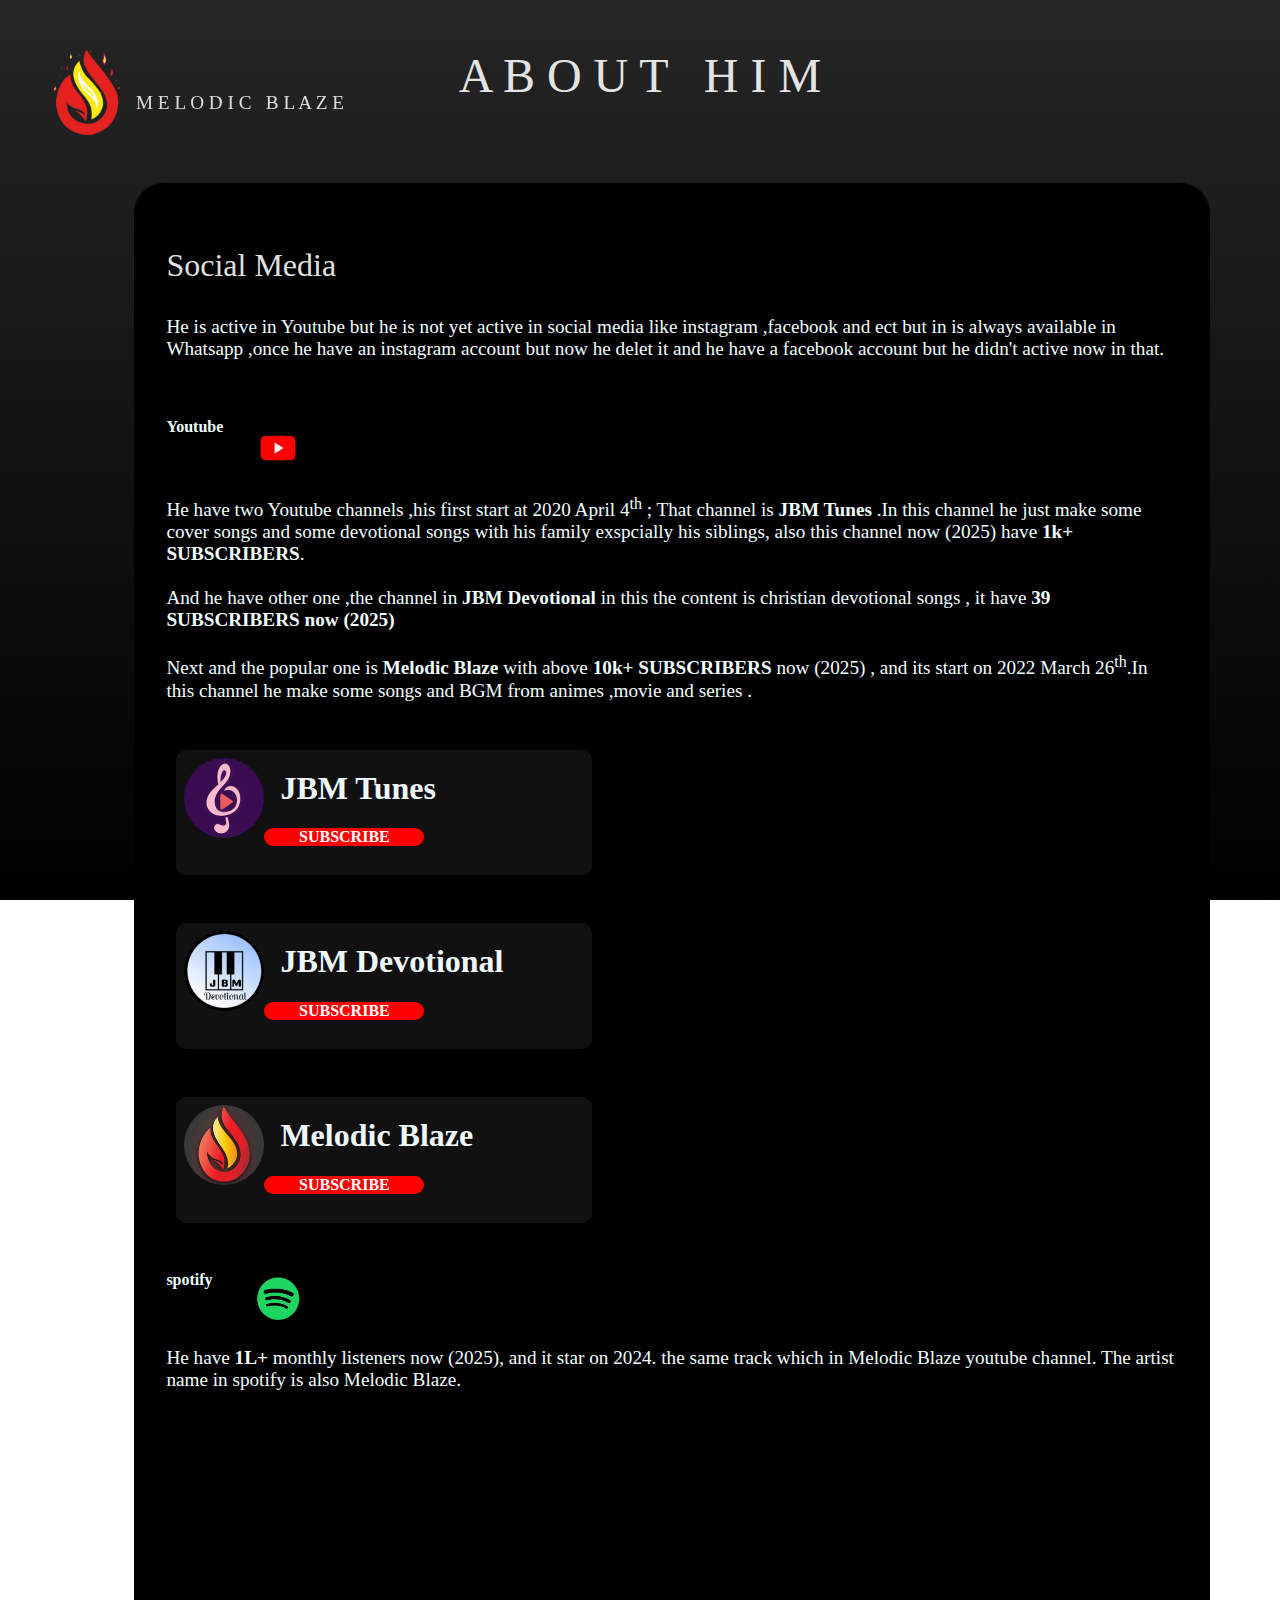
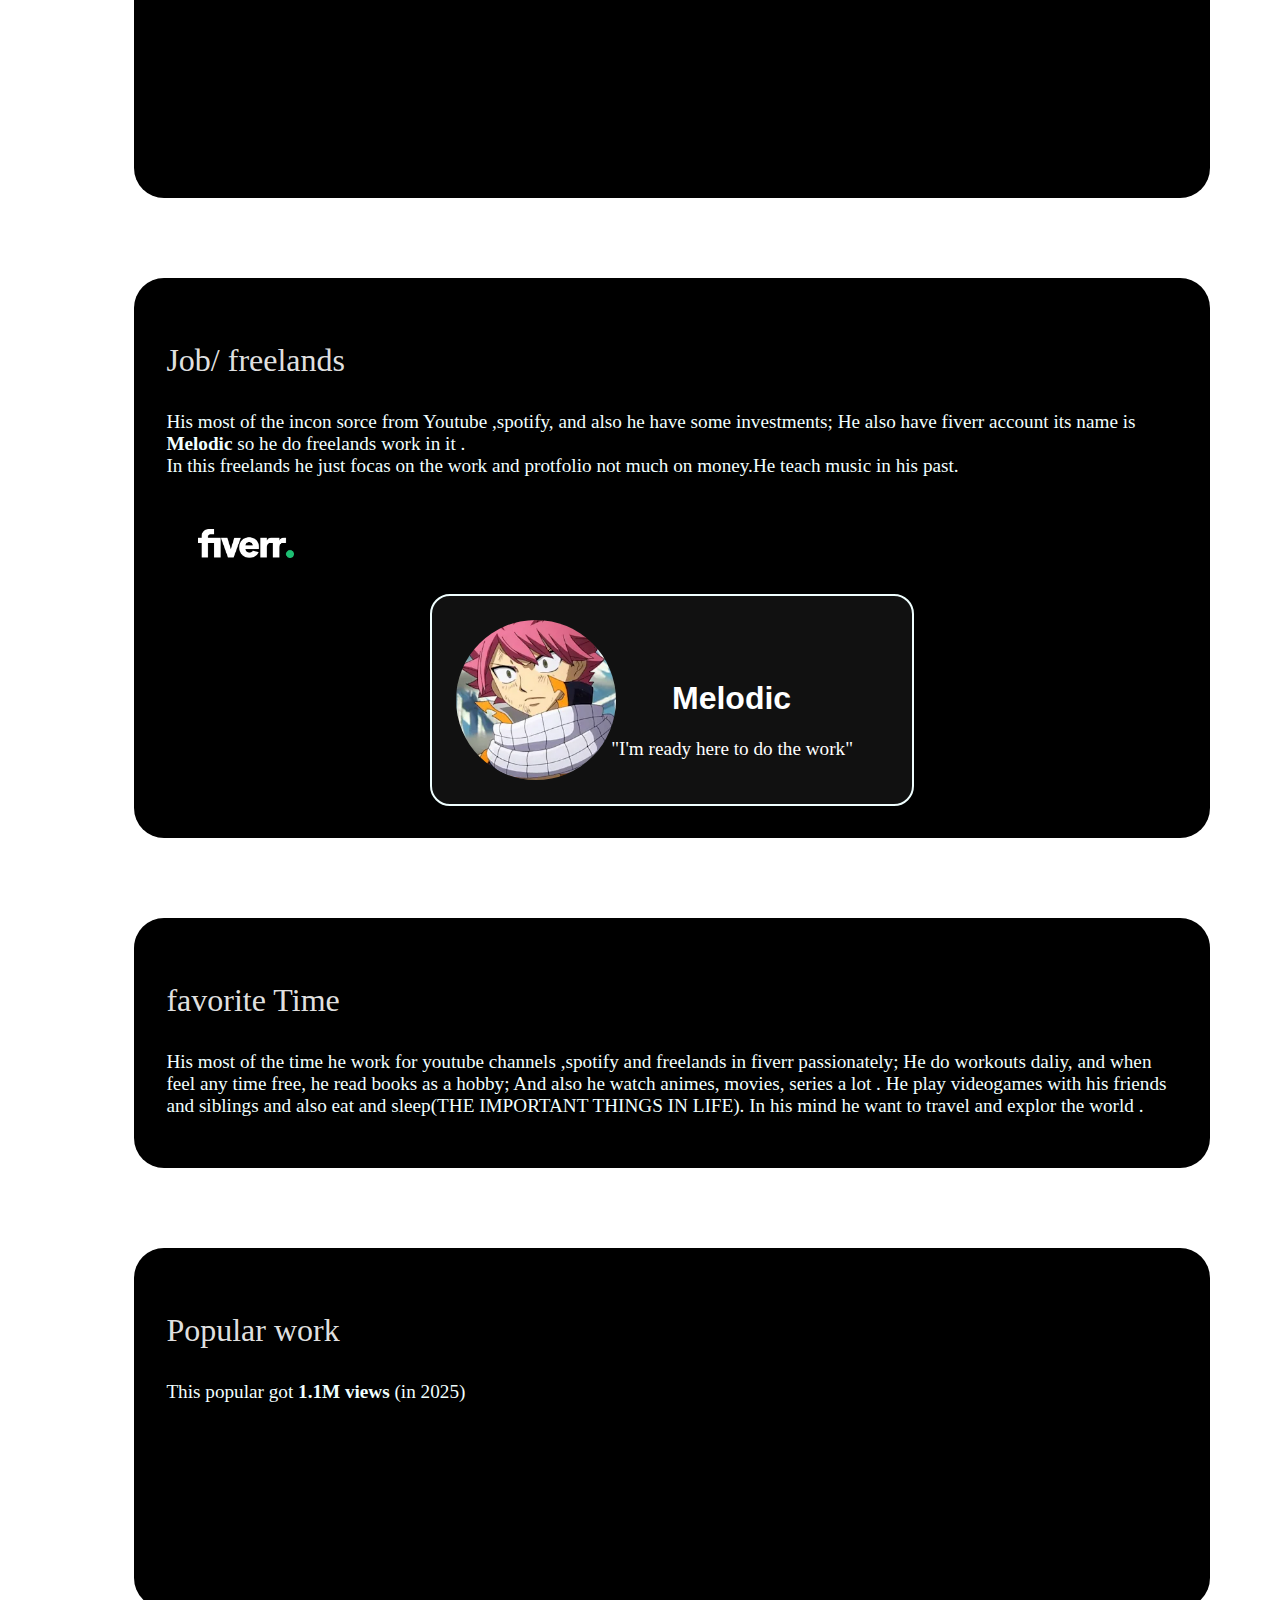
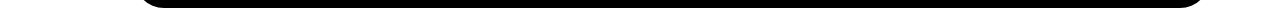
<file: index.html>
<!DOCTYPE html>
<html lang="en">
<head>
    <meta charset="UTF-8">
    <meta name="viewport" content="width=device-width, initial-scale=1.0">
    <title>  Melodic blaze</title>
     <link rel="icon" type="image/x-icon" href="images/melodic_1.png">
     <link href="https://cdn.jsdelivr.net/npm/bootstrap@5.3.8/dist/css/bootstrap.min.css" rel="stylesheet" integrity="sha384-sRIl4kxILFvY47J16cr9ZwB07vP4J8+LH7qKQnuqkuIAvNWLzeN8tE5YBujZqJLB" crossorigin="anonymous">
     <link rel="stylesheet" href="home.css">
    <link rel="stylesheet" href="theme.css"> 
    <link rel="stylesheet" href="card.css">
 </head>
<body>
<div class=" main ">




        <section class=" top" id="animation">
     <div class=" row">
            <img  class="col-12 logo" src="images/melodic_1.png" alt="logo">
           <h1 class="col-md-12 banner " > M E L O D I C &nbsp;   B L A Z  E </h1>
        </div>
        </section>










        <section class="hd" >
            <div class=" row  ">
                <div class="about ">
                    <h2> A B O U T &nbsp; H I M </h2>



                </div>
                                <div class="col-10 cardblock">
                    <h3 > Social Media </h3>
                    
                <P> He is active in Youtube but he is not yet active in social media like instagram ,facebook
                     and ect but in is always available in Whatsapp ,once he have an instagram account but now he delet it and 
                    he have a facebook account but he didn't active now in that. </p> <br>
                     <div class="til"><h4> Youtube</h4> <img src="images/YouTube.png"></div>
                    <p> He have two Youtube channels ,his first start at 2020 April 4<sup>th</sup> ; 
                        That channel is <b>JBM Tunes </b> .In this channel he just make some cover songs 
                    and some devotional songs with his family exspcially his siblings, 
                    also this channel now (2025) have <b>1k+ SUBSCRIBERS</b>. <br> <br>
                     And he have other one ,the channel in <b>JBM Devotional</b> in this the  content is  christian devotional songs ,
                     it have <b>39 SUBSCRIBERS now (2025) </b> <br><br>
                    Next and the popular one is <b>Melodic Blaze</b> with above <b> 10k+ SUBSCRIBERS</b> now (2025) , and 
                    its start on 2022 March 26<sup>th</sup>.In this channel he make some songs and BGM from animes ,movie and series .
                </p>
                   <div class="yt-acc">
                    <div class="col-12 yt">
                      <a href="https://www.youtube.com/@jbmtunes"><img src="images/JBM Tunes.jpg"> <h1> JBM Tunes</h1> <h4>SUBSCRIBE</h4></a>
                    </div>
                    <div class=" col-12 yt">
                         <a href="https://www.youtube.com/@jbmdevotional2718"><img src="images/JBM Devotional.jpg"> <h1>JBM Devotional</h1><h4>SUBSCRIBE</h4></a>
                    </div>
                    <div class=" col-12 yt">
                      <a href="https://www.youtube.com/@melodicblaze"> <img src="images/Melodic Blaze.jpg"> <h1> Melodic Blaze</h1> <h4>SUBSCRIBE</h4></a>
                    </div>
                   </div>
                      <div class="til"><h4> spotify</h4> <img src="images/spotify.png" alt=""></div>

                    <p>
                        He have <b>1L+</b> monthly  listeners now (2025), and it star on 2024.
                         the same track which  in Melodic Blaze youtube channel. The artist name in spotify is also  Melodic Blaze.
                     </p>
                     <div>
                        <iframe data-testid="embed-iframe" style="border-radius:12px"
                         src="https://open.spotify.com/embed/artist/2NqlGCrXULnh6iYzCmmHva?utm_source=generator" 
                         width="100%" height="352" frameBorder="0" allowfullscreen="" 
                        allow=" clipboard-write; encrypted-media; fullscreen; picture-in-picture" loading="lazy"></iframe>
                     </div>
                     </div>
                <div class="  jobwork col-10 cardblock"> 
                    <h3 > Job/ freelands</h3>
                    <p>
                        His most of the incon sorce from Youtube ,spotify, and also he have some investments;
                        He also have fiverr account its name is <b>Melodic</b> so he do freelands work in it . <br>
                        In this freelands he just focas on the work and protfolio not much on money.He teach music
                         in his past.   
                    </p>
                    <img class="logo" src="images/Fiverr_Logo.png">
                    <div class="prf  col-12">
                        <a href="https://www.fiverr.com/s/Q7BoqRP"><img  src="images/Melodic.webp"><h1>Melodic</h1>
                        <P> "I'm ready here to do the work"</P>
                        </a>
                    </div>
                </div>
               <div class=" col-10 cardblock">
                <h3>  favorite Time </h3>
                <p>
                    His most of the time he work for youtube channels ,spotify and freelands in fiverr passionately;
                    He do workouts daliy, and when feel any time free, he read books as a hobby; And also he watch animes, movies, series 
                    a lot . He play videogames with his friends and siblings and also eat and sleep(THE IMPORTANT THINGS IN LIFE).
                    In his mind he want to travel and explor the world .                         
                </p>




                </div>
                <div class="col-10 cardblock">
                    <h3> Popular work</h3>
                    <p> This popular got <b>1.1M views</b> (in 2025)</p>
                    <iframe  class="popular" src="https://www.youtube.com/embed/VH7AU5IfAUE?si=QaYH642Ld7NjLfOv" title="YouTube video player" frameborder="0" allow="accelerometer;clipboard-write; encrypted-media; gyroscope; picture-in-picture; web-share" referrerpolicy="strict-origin-when-cross-origin" allowfullscreen></iframe>                  
                </div>
                <!--<div class=" col-10 cardblock">
                    <h3 > using gadgets</h3>
                    
            
                </div> -->

            </div>
        </section>
    </div>
    <script src="topen.js"></script>
<script src="https://cdn.jsdelivr.
net/npm/bootstrap@5.3.8/dist/js/bootstrap.bundle.min.js" integrity="sha384-FKyoEForCGlyvwx9Hj09JcYn3nv7wiPVlz7YYwJrWVcXK/BmnVDxM+D2scQbITxI" crossorigin="anonymous"></script>
</body>
</html>
</file>
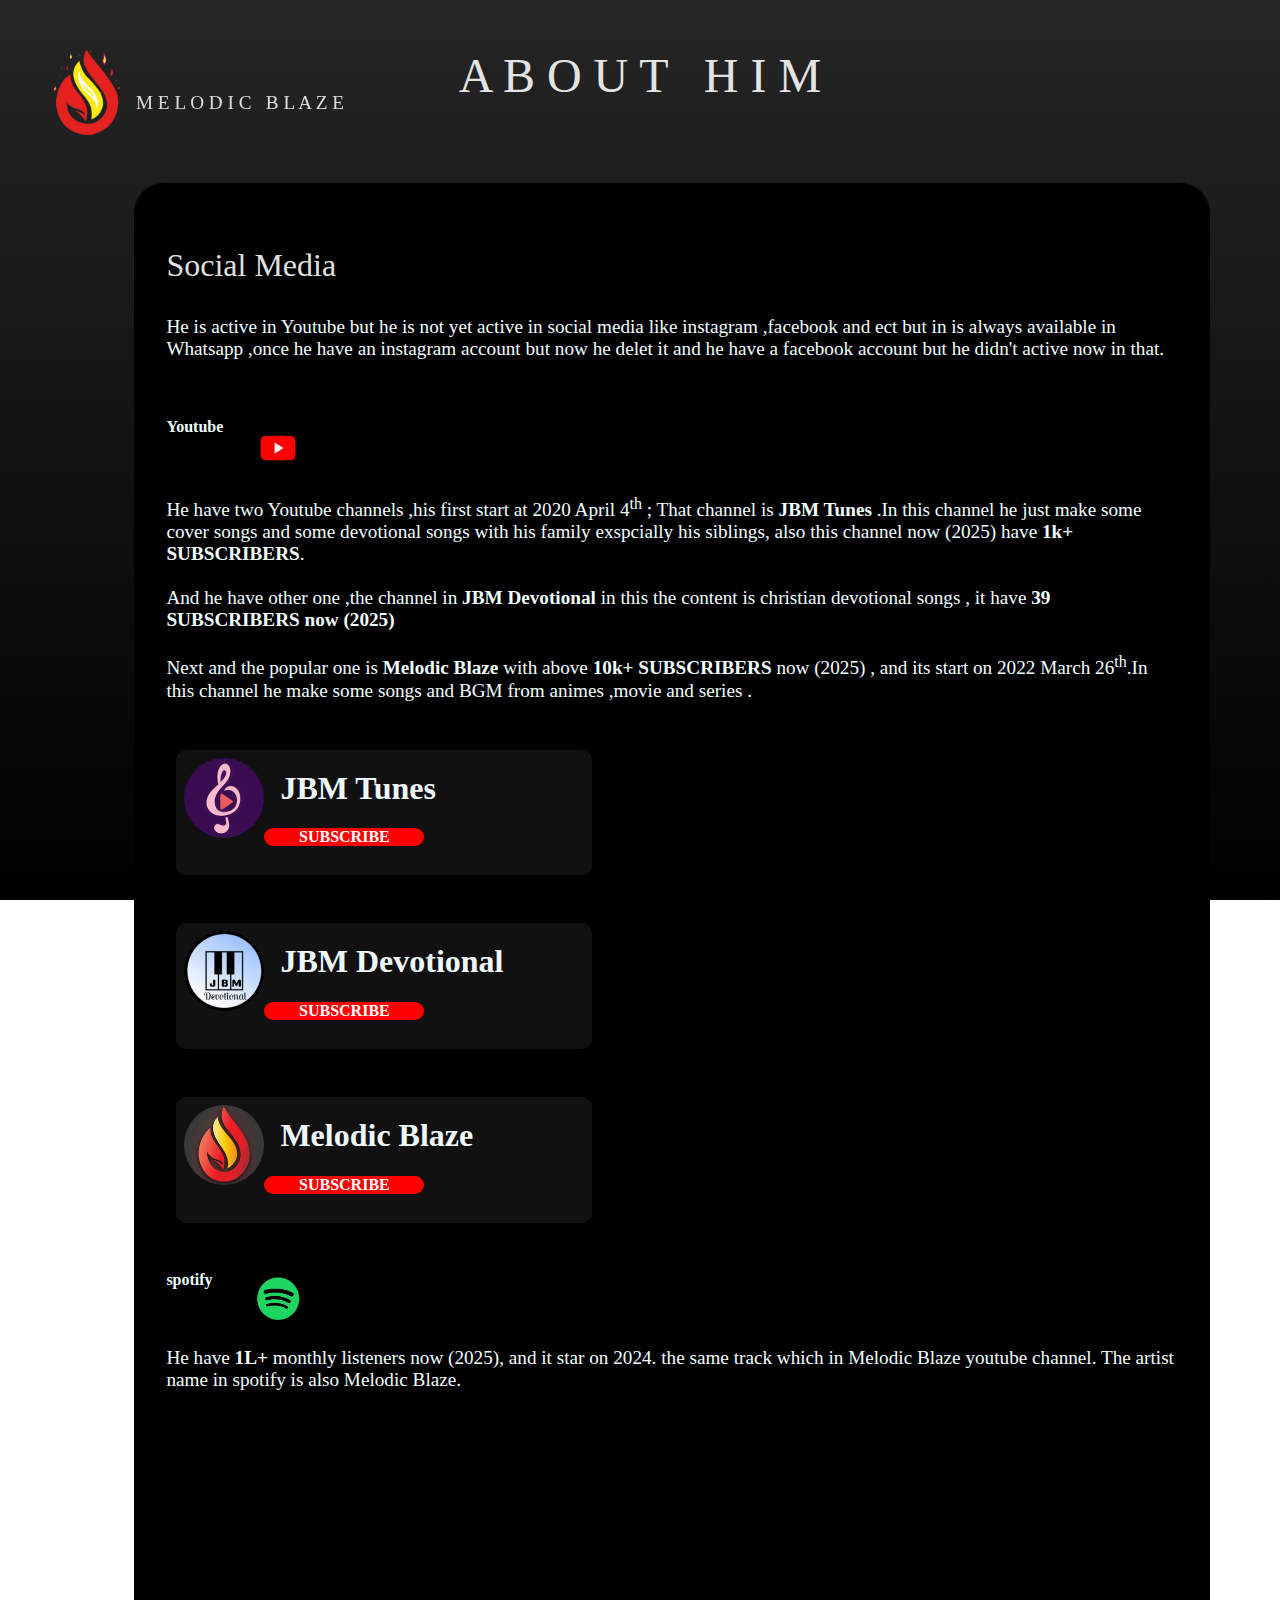
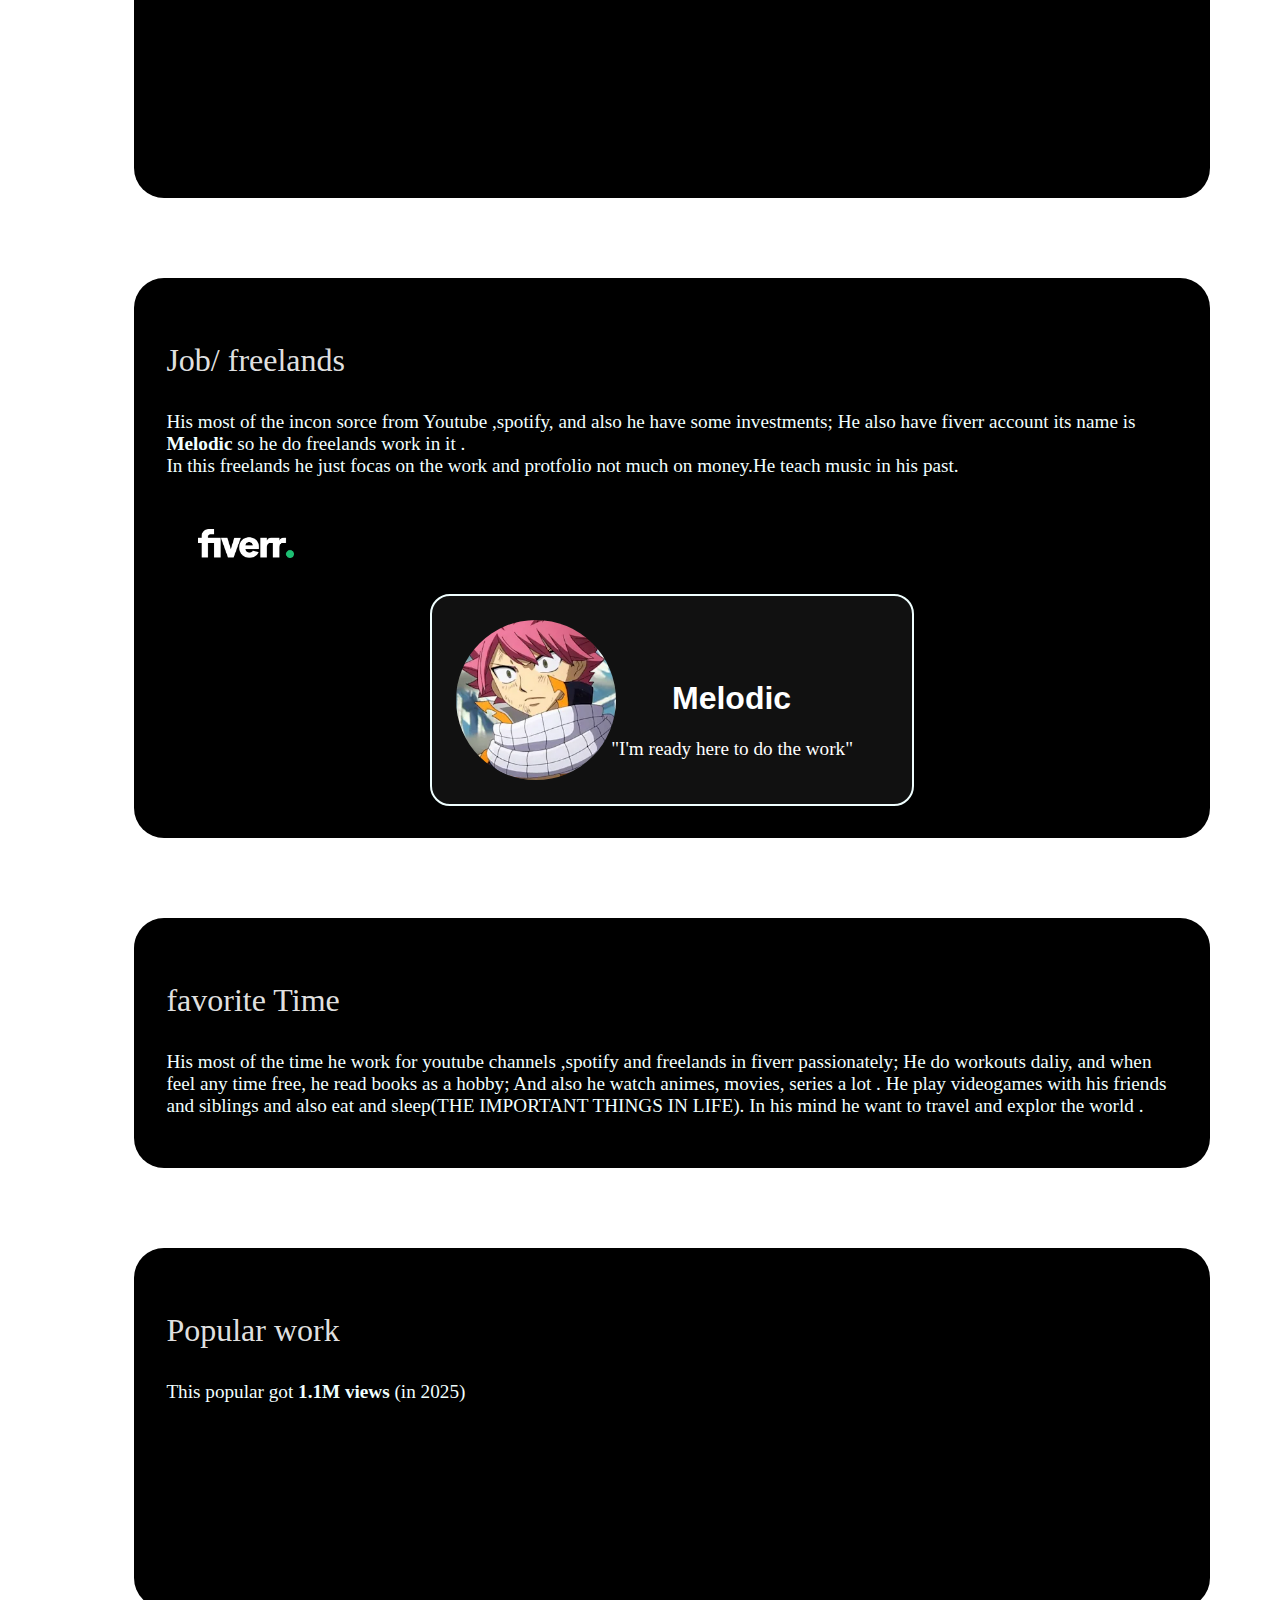
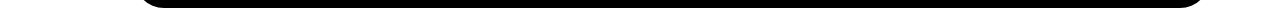
<file: index .html>
<!DOCTYPE html>
<html lang="en">
<head>
    <meta charset="UTF-8">
    <meta name="viewport" content="width=device-width, initial-scale=1.0">
    <title>  Melodic blaze</title>
     <link rel="icon" type="image/x-icon" href="images/melodic_1.png">
     <link href="https://cdn.jsdelivr.net/npm/bootstrap@5.3.8/dist/css/bootstrap.min.css" rel="stylesheet" integrity="sha384-sRIl4kxILFvY47J16cr9ZwB07vP4J8+LH7qKQnuqkuIAvNWLzeN8tE5YBujZqJLB" crossorigin="anonymous">
     <link rel="stylesheet" href="home.css">
    <link rel="stylesheet" href="theme.css"> 
    <link rel="stylesheet" href="card.css">
 </head>
<body>
<div class=" main ">




        <section class=" top" id="animation">
     <div class=" row">
            <img  class="col-12 logo" src="images/melodic_1.png" alt="logo">
           <h1 class="col-md-12 banner " > M E L O D I C &nbsp;   B L A Z  E </h1>
        </div>
        </section>










        <section class="hd" >
            <div class=" row  ">
                <div class="about ">
                    <h2> A B O U T &nbsp; H I M </h2>



                </div>
                                <div class="col-10 cardblock">
                    <h3 > Social Media </h3>
                    
                <P> He is active in Youtube but he is not yet active in social media like instagram ,facebook
                     and ect but in is always available in Whatsapp ,once he have an instagram account but now he delet it and 
                    he have a facebook account but he didn't active now in that. </p> <br>
                     <div class="til"><h4> Youtube</h4> <img src="images/YouTube.png"></div>
                    <p> He have two Youtube channels ,his first start at 2020 April 4<sup>th</sup> ; 
                        That channel is <b>JBM Tunes </b> .In this channel he just make some cover songs 
                    and some devotional songs with his family exspcially his siblings, 
                    also this channel now (2025) have <b>1k+ SUBSCRIBERS</b>. <br> <br>
                     And he have other one ,the channel in <b>JBM Devotional</b> in this the  content is  christian devotional songs ,
                     it have <b>39 SUBSCRIBERS now (2025) </b> <br><br>
                    Next and the popular one is <b>Melodic Blaze</b> with above <b> 10k+ SUBSCRIBERS</b> now (2025) , and 
                    its start on 2022 March 26<sup>th</sup>.In this channel he make some songs and BGM from animes ,movie and series .
                </p>
                   <div class="yt-acc">
                    <div class="col-12 yt">
                      <a href="https://www.youtube.com/@jbmtunes"><img src="images/JBM Tunes.jpg"> <h1> JBM Tunes</h1> <h4>SUBSCRIBE</h4></a>
                    </div>
                    <div class=" col-12 yt">
                         <a href="https://www.youtube.com/@jbmdevotional2718"><img src="images/JBM Devotional.jpg"> <h1>JBM Devotional</h1><h4>SUBSCRIBE</h4></a>
                    </div>
                    <div class=" col-12 yt">
                      <a href="https://www.youtube.com/@melodicblaze"> <img src="images/Melodic Blaze.jpg"> <h1> Melodic Blaze</h1> <h4>SUBSCRIBE</h4></a>
                    </div>
                   </div>
                      <div class="til"><h4> spotify</h4> <img src="images/spotify.png" alt=""></div>

                    <p>
                        He have <b>1L+</b> monthly  listeners now (2025), and it star on 2024.
                         the same track which  in Melodic Blaze youtube channel. The artist name in spotify is also  Melodic Blaze.
                     </p>
                     <div>
                        <iframe data-testid="embed-iframe" style="border-radius:12px"
                         src="https://open.spotify.com/embed/artist/2NqlGCrXULnh6iYzCmmHva?utm_source=generator" 
                         width="100%" height="352" frameBorder="0" allowfullscreen="" 
                        allow=" clipboard-write; encrypted-media; fullscreen; picture-in-picture" loading="lazy"></iframe>
                     </div>
                     </div>
                <div class="  jobwork col-10 cardblock"> 
                    <h3 > Job/ freelands</h3>
                    <p>
                        His most of the incon sorce from Youtube ,spotify, and also he have some investments;
                        He also have fiverr account its name is <b>Melodic</b> so he do freelands work in it . <br>
                        In this freelands he just focas on the work and protfolio not much on money.He teach music
                         in his past.   
                    </p>
                    <img class="logo" src="images/Fiverr_Logo.png">
                    <div class="prf  col-12">
                        <a href="https://www.fiverr.com/s/Q7BoqRP"><img  src="images/Melodic.webp"><h1>Melodic</h1>
                        <P> "I'm ready here to do the work"</P>
                        </a>
                    </div>
                </div>
               <div class=" col-10 cardblock">
                <h3>  favorite Time </h3>
                <p>
                    His most of the time he work for youtube channels ,spotify and freelands in fiverr passionately;
                    He do workouts daliy, and when feel any time free, he read books as a hobby; And also he watch animes, movies, series 
                    a lot . He play videogames with his friends and siblings and also eat and sleep(THE IMPORTANT THINGS IN LIFE).
                    In his mind he want to travel and explor the world .                         
                </p>




                </div>
                <div class="col-10 cardblock">
                    <h3> Popular work</h3>
                    <p> This popular got <b>1.1M views</b> (in 2025)</p>
                    <iframe  class="popular" src="https://www.youtube.com/embed/VH7AU5IfAUE?si=QaYH642Ld7NjLfOv" title="YouTube video player" frameborder="0" allow="accelerometer;clipboard-write; encrypted-media; gyroscope; picture-in-picture; web-share" referrerpolicy="strict-origin-when-cross-origin" allowfullscreen></iframe>                  
                </div>
                <!--<div class=" col-10 cardblock">
                    <h3 > using gadgets</h3>
                    
            
                </div> -->

            </div>
        </section>
    </div>
    <script src="topen.js"></script>
<script src="https://cdn.jsdelivr.
net/npm/bootstrap@5.3.8/dist/js/bootstrap.bundle.min.js" integrity="sha384-FKyoEForCGlyvwx9Hj09JcYn3nv7wiPVlz7YYwJrWVcXK/BmnVDxM+D2scQbITxI" crossorigin="anonymous"></script>
</body>
</html>
</file>
<file: home.css>
body{
  background-image: linear-gradient(to top, rgb(0, 0, 0) , rgba(0, 0, 0, 0.856));
  background-attachment: fixed;
  color: aliceblue;
}
  .about{
    width:100%;
    margin-top: 3rem;
    height: auto;

  }
  .about h2{
    text-align: center;
     color: rgba(255, 255, 255, 0.897);
   font-size: 300%;
   font-weight: lighter;
   font-family: fantasy;
  }
  @media (max-width:500px){
    .about h2{
      font-size: x-large;
    }
  }
</file>
<file: theme.css>
.topage {
    height:50rem;
    margin-top: 10rem;
    margin:0rem;
    background-color: black;
   opacity: 0;
    transition: 600ms ease;
}
.topage img{
    width: 25rem;
    margin-bottom:1rem;
}
.topage h1 {
    font-family: fantasy;
    font-weight:500;
    margin-top: 5rem;
}
@media (max-width:500px){
    .topage{
        height: 50rem;
        margin-right: 0rem;
        padding-left:-50rem ;
    }
     .topage img{
        width:10rem;
        margin-top: 5rem;
     }
     .topage h1{
        font-size: 120%;
     }
}
.topage .show{
    opacity: 0;
}
.top{
    height:5rem;
    background-color: rgba(0, 0, 0, 0);
    position:fixed;
    margin-bottom: 5rem;
}
.top img{
    width: 5.5rem;
    margin-left: 2rem;
}
.top h1 {
    font-family: fantasy;
    font-size: larger;
    font-weight:500;
    margin-left: 8rem;;
    margin-top: -3rem;
    color: rgba(255, 255, 255, 0.842);
}
.top .show{
    opacity:1;

}
@media (max-width:500px){
 .top img{
    width: 4.5rem;
 }    
 .top h1{
    margin-top:-2rem;
    margin-left: 5rem ;
 }
}
</file>
<file: card.css>
.cardblock{
    background-color: rgb(0, 0, 0);
    width: 80%;
    margin-left: 10%;
    margin-top: 5rem;
    color: azure;
    border-radius: 30px;
    padding: 2rem;
}
@media all and (max-width:500px){
    .cardblock{
       width: 70%;
    }
}
.cardblock h3{
    color: rgba(255, 255, 255, 0.897);
    font-size: xx-large;
    font-weight: lighter;
    font-family: fantasy;
}
.cardblock p {
    font-size:larger;
} 
.til img{
    width: 3rem;
    margin-top: -4rem;
    margin-left: 5.5rem;
}
.yt-acc{
    width:auto;
    height:auto;
}
.yt-acc img{
    width: 5rem;
    border-radius: 100px;
}
.yt-acc h1{
    color: aliceblue;
    text-decoration: none;
    margin-left: 6rem;
    margin-top: -4.5rem;

}
.yt h4{
    color: rgb(255, 255, 255);
    text-align: center;
    width:10rem;
    height: auto;
    background-color: red;
    border-radius: 25px;
    margin-left: 5rem;
    font-weight:bolder;
    cursor: pointer;
}
.yt h4:hover{
    color: rgb(255, 255, 255);
    text-align: center;
    width:11rem;
    height: auto;
    background-color: red;
    border-radius: 25px;
    margin-left: 5rem;
    font-weight:bolder;
    cursor: pointer;
    
}
.yt-acc a {
    text-decoration: none;
}
.yt{
margin :3rem;
margin-left:10px;
width:25rem;
height:auto ;
padding: .5rem;
border-radius: 10px;
align-items: center;
background-color: #ffffff11;
}
@media (max-width:500px){
    .yt-acc{
        width: auto;
        height: 20rem;
    }
    .yt{
        width: 17rem;
       margin: auto;
       margin-top: 1rem;
       margin-left: -1.2rem;
    }
    .yt h1{
        font-size: 1.3em;
    }
}
.jobwork .logo{
    width: 6rem;
    margin: 2rem;
}
.prf{
    width: 30rem;
    height:13rem;
    margin: auto;
    background-color: #ffffff11;
    border:2px solid;
    border-radius: 20px;
}
.prf:hover{
    background-color: rgba(255, 255, 255, 0.164);
    color: rgb(61, 242, 255);
    cursor: pointer;
}
 .prf img {
    width: 10rem;
    border-radius: 500px;
    margin:5%;
}
.prf a {
    text-decoration: none; 
    color: rgb(255, 255, 255);
}
.prf h1{
    font-family:Impact, Haettenschweiler, 'Arial Narrow Bold', sans-serif;
    margin-top: -8rem;
    margin-left: 15rem;
}
.prf p{
    margin-left: 11.2rem;
}
@media (max-width:500px){
    .prf{
        width: 15rem;
        height: 8rem;
    }
    .prf img{
        width: 6rem;
    }
    .prf h1{
    margin-top: -7rem;
    margin-left: 8rem;
    font-size: x-large;
    }
    .prf p{
        font-size:small;
        margin-left:8rem;
    }

}
.popular{
    width: auto;
    height: auto;
    margin: auto;
}
</file>
